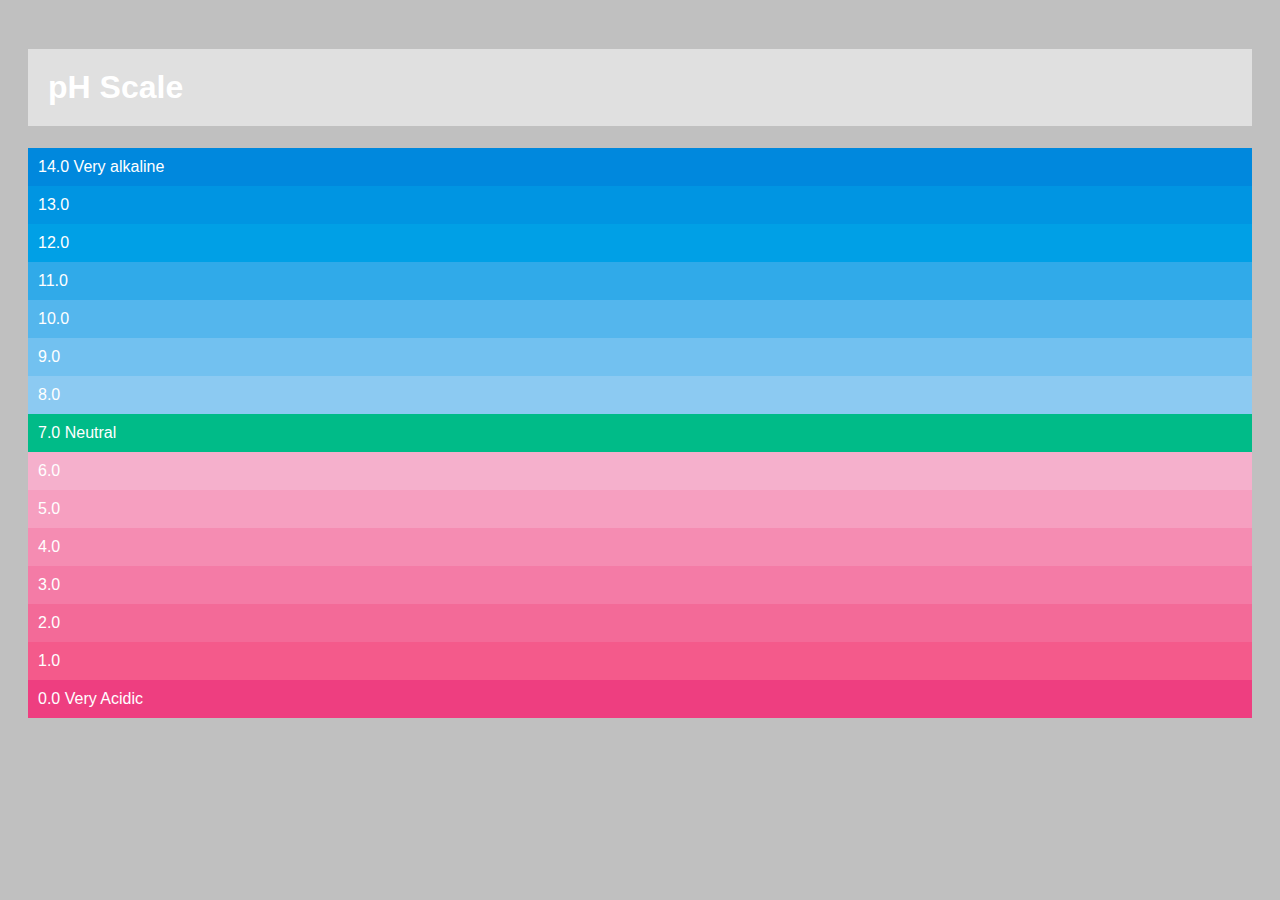
<file: index.html>
<!DOCTYPE html>
<html>
    <head>
        <title>Color</title>
        <link rel="stylesheet" href="color.css" type="text/CSS">
    </head>
    <body>
        <h1>pH Scale</h1>
        <p class="fourteen">14.0  Very alkaline</p>
        <p class="thirteen">13.0</p>
        <p class="twelve">12.0</p>
        <p class="eleven">11.0</p>
        <p class="ten">10.0</p>
        <p class="nine">9.0</p>
        <p class="eight">8.0</p>
        <p class="seven">7.0  Neutral</p>
        <p class="six">6.0</p>
        <p class="five">5.0</p>
        <p class="four">4.0</p>
        <p class="three">3.0</p>
        <p class="two">2.0</p>
        <p class="one">1.0</p>
        <p class="zero">0.0  Very Acidic</p>
    </body>
</html>
</file>
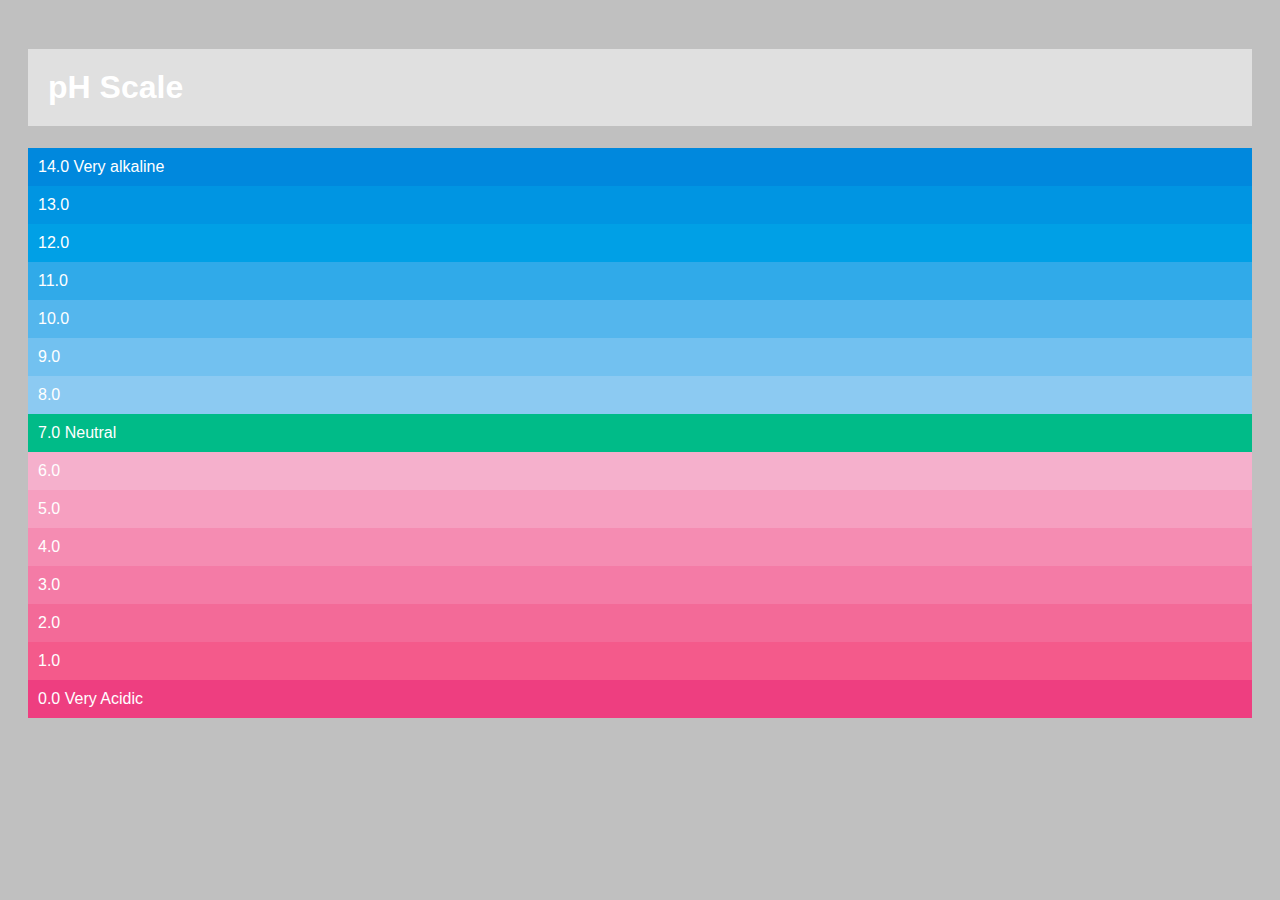
<file: color.html>
<!DOCTYPE html>
<html>
    <head>
        <title>Color</title>
        <link rel="stylesheet" href="color.css" type="text/CSS">
    </head>
    <body>
        <h1>pH Scale</h1>
        <p class="fourteen">14.0  Very alkaline</p>
        <p class="thirteen">13.0</p>
        <p class="twelve">12.0</p>
        <p class="eleven">11.0</p>
        <p class="ten">10.0</p>
        <p class="nine">9.0</p>
        <p class="eight">8.0</p>
        <p class="seven">7.0  Neutral</p>
        <p class="six">6.0</p>
        <p class="five">5.0</p>
        <p class="four">4.0</p>
        <p class="three">3.0</p>
        <p class="two">2.0</p>
        <p class="one">1.0</p>
        <p class="zero">0.0  Very Acidic</p>
    </body>
</html>
</file>
<file: color.css>
body{
    background-color: silver;
    color: white;
    padding: 20px;
    font-family: Arial, Helvetica, sans-serif;
}
h1{
    background-color: white ;
    background-color: hsla(0, 100%, 100%, 0.5);
    padding: inherit;
}
p{
    padding: 10px;
    margin: 0px;
}
p.zero{
    background-color: rgb(238,62,128);}
p.one{
    background-color: rgb(244,90,139);}
p.two {
    background-color: rgb(243,106,152);}
p.three {
    background-color: rgb(244,123,166);}
p.four {
    background-color: rgb(245,140,178);}
p.five {
    background-color: rgb(246,159,192);}
p.six {
    background-color: rgb(245,176,204);}
p.seven {
    background-color: rgb(0,187,136);}
p.eight {
    background-color: rgb(140,202,242);}
p.nine {
    background-color: rgb(114,193,240);}
p.ten {
    background-color: rgb(84,182,237);}
p.eleven {
    background-color: rgb(48,170,233);}
p.twelve {
    background-color: rgb(0,160,230);}
p.thirteen {
    background-color: rgb(0,149,226);}
p.fourteen {
    background-color: rgb(0,136,221);}
</file>
